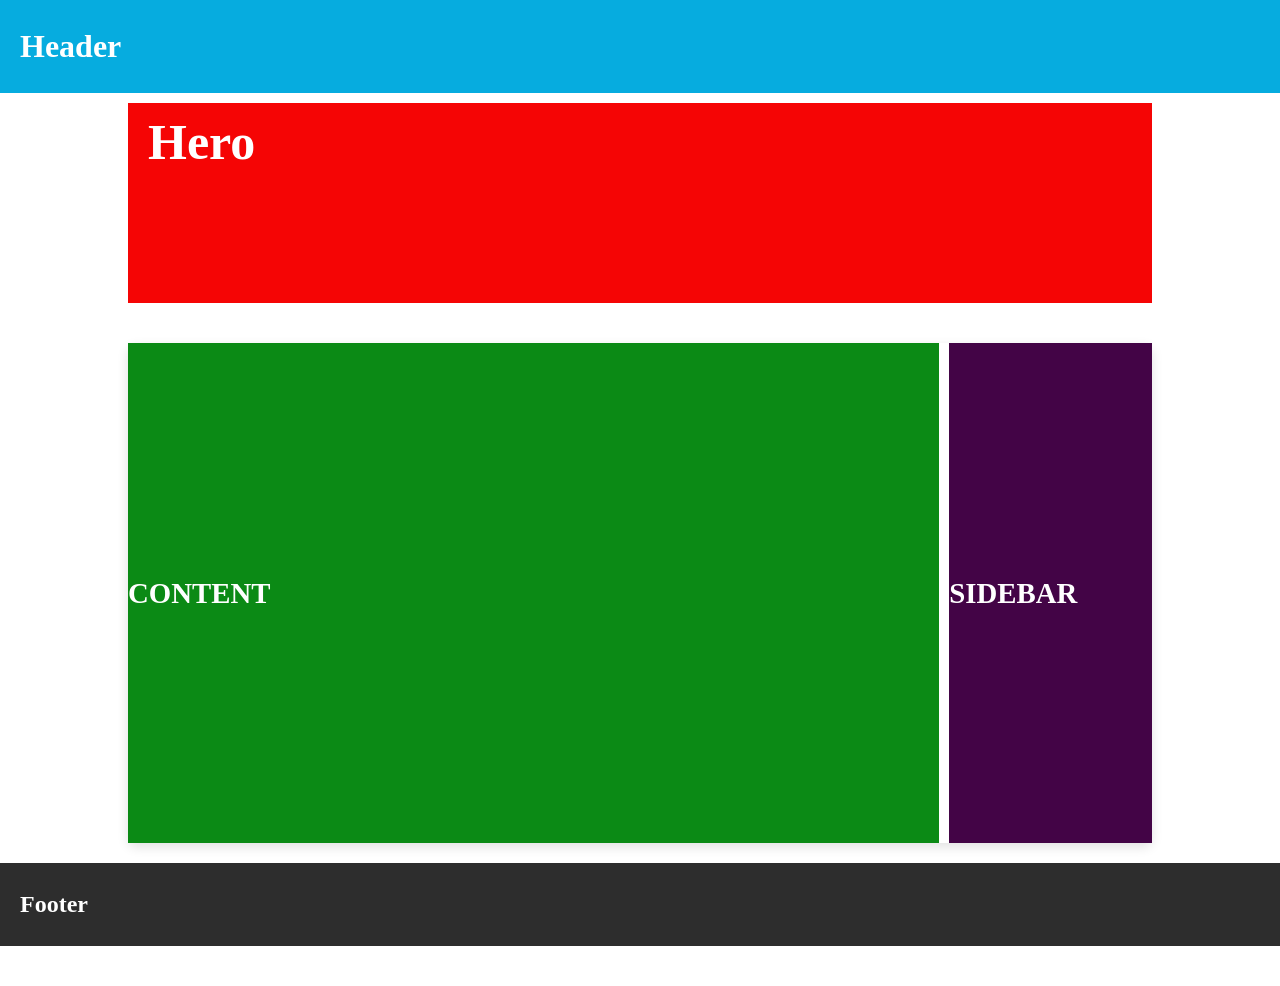
<file: index.html>
<!DOCTYPE html>
<html lang="en">
<head>
    <meta charset="UTF-8">
    <meta name="viewport" content="width=device-width, initial-scale=1.0">
    <title>Assignment-4</title>
    <link href="./style.css" type="text/css" rel="stylesheet">


</head>
<body>
    <div id="Header">Header</div>
    <div class="box-hero">Hero</div>
    <div class="boxy-man">
        <div class="boxy-boy box-content" id="content"><p>Content</p></div>
        <div class="boxy-boy box-sidebar" id="sidebar"><p>Sidebar</p></div>
    </div>
    
    <div id="Footer">Footer</div>
</body>
</html>
</file>
<file: style.css>
* {
    margin: 0;
    box-sizing: border-box;
    padding: 0;
}

.boxy-man {
    width:100%;
    min-height: 280px;
    margin: 40px auto 20px;
    display: flex;
    flex-direction:column;
    border-radius: 8px;
    box-shadow: 0 4px 12px rgba(0, 0, 0, 0.12);
}

.boxy-boy p {
    width: 100%;
    text-align: left;
    
}

.boxy-boy {
    width:100%;
    display: flex;
    align-items: center;
    justify-content: center;
    font-size: 1.8rem;
    font-weight: 700;
    color: #fff;
    text-transform: uppercase;
}

.box-hero {
    background: #f50505;
    width: 100%;
    min-height:200px;
    font-size: 50px;
    font-weight: 600;
    color: white;
    padding-left: 20px;
    padding-top: 10px;
}

.box-content {
    background: #0b8a15;
    min-height:300px;
    width:100%;
    margin-right: 10px;
    font-size: 1.8rem;
    font-weight: 700;
    color: #fff;
    text-transform: uppercase;
}

.box-sidebar {
    background: #430446;
    color: #fff;
    width:100%;
    margin-top:10px;
    min-height: 200px;
}

#Header {
    width:100%;
    margin: 0 auto;
    background: #06acdf;
    color: #fff;
    padding: 28px 20px;
    font-size: 2rem;
    font-weight: 600;
    display: block;
}

#Footer {
    width: 100%;
    margin: 20px auto 40px;
    background: #2d2d2d;
    color: #fff;
    padding: 28px 20px;
    font-size: 1.5rem;
    font-weight: 600;
}


@media (min-width: 650px) {

.boxy-man {
    width:100%;
    min-height: 280px;
    margin: 40px auto 20px;
    flex-direction: row;
    display: flex;
    border-radius: 8px;
    box-shadow: 0 4px 12px rgba(0, 0, 0, 0.12);
}

.boxy-boy {
    width:100%;
    display: flex;
    align-items: center;
    justify-content: center;
    font-size: 1.8rem;
    font-weight: 700;
    color: #fff;
    text-transform: uppercase;
}

.box-hero {
    width: 100%;
    margin-top: 10px;
    min-height:200px;
}

.box-content {
    min-height:500px;
    width:80%;
    margin-right: 10px;
}

.box-sidebar {
    width:20%;
    margin-top: 0;
}

#Header {
    width:100%;
    margin: 0 auto;
    color: #fff;
    padding: 28px 20px;
    font-size: 2rem;
    font-weight: 600;
    display: block;
}

#Footer {
    width: 100%;
    margin: 20px auto 40px;
    color: #fff;
    padding: 28px 20px;
    font-size: 1.5rem;
    font-weight: 600;
}

}
@media (min-width: 1000px) {

.boxy-man {
    width:80%;
    min-height: 280px;
    margin: 40px auto 20px;
    flex-direction: row;
    display: flex;
    border-radius: 8px;
    box-shadow: 0 4px 12px rgba(0, 0, 0, 0.12);
}

.boxy-boy {
    width:100%;
    display: flex;
    align-items: center;
    justify-content: center;
    font-size: 1.8rem;
    font-weight: 700;
    color: #fff;
    text-transform: uppercase;
}

.box-hero {
    width: 80%;
    margin: 0 auto;
    margin-top: 10px;
    margin-bottom:10px;
    min-height:200px;
}

.box-content {
    min-height:500px;
    width:80%;
    margin-right: 10px;
}

.box-sidebar {
    width:20%;
    margin-top: 0;
}

#Header {
    width:100%;
    margin: 0 auto;
    color: #fff;
    padding: 28px 20px;
    font-size: 2rem;
    font-weight: 600;
    display: block;
}

#Footer {
    width: 100%;
    margin: 20px auto 40px;
    color: #fff;
    padding: 28px 20px;
    font-size: 1.5rem;
    font-weight: 600;
}

}
</file>
